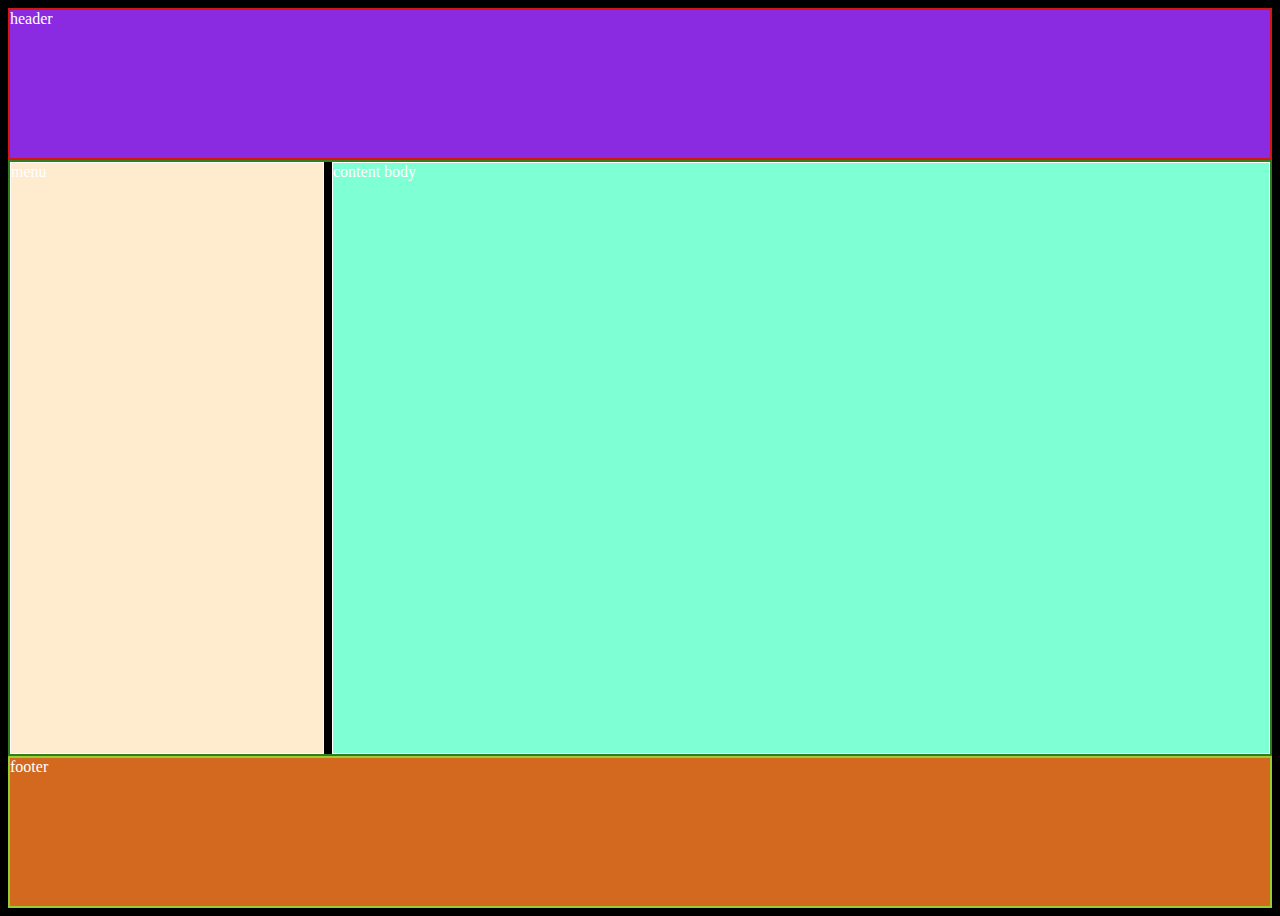
<file: flexbox.html>
<html>
    <head>
      <meta charset="UTF-8">
      <link rel = "stylesheet" href = "css/flexbox.css" >

    </head>
    <body>
     <container class="container">
        <header class="header">
           header
        </header>
        <section class="section">
          <div class="menu">menu</div>
           <div class="content">content body</div>
        </section>
        <footer class=" footer">
footer
        </footer>
     </container>
    </body>
</html>
</file>
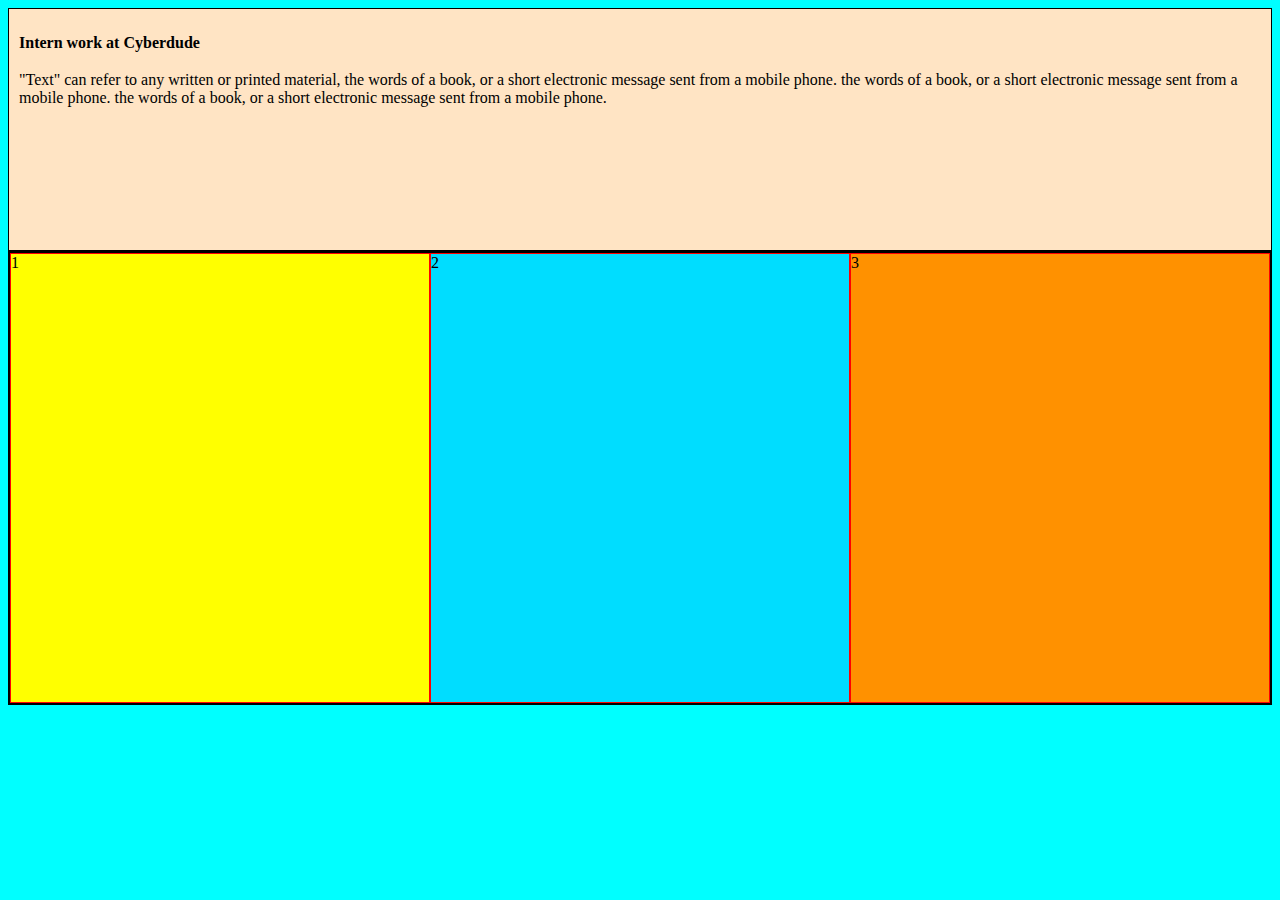
<file: mediaquaery.html>
<html>

    <header>
      <meta charset="UTF-8">
      <link rel = "stylesheet" href = "css/mediaquery.css" >
    </header>
    <body >
         <container>
            <div class="header">
              <h1>Intern work at Cyberdude</h1>
              <p>"Text" can refer to any written or printed material, 
                the words of a book, or a short electronic message sent from a mobile phone.
                 the words of a book, or a short electronic message sent from a mobile phone.
                  the words of a book, or a short electronic message sent from a mobile phone.
                 
              </p>
              </p>

              </p>
            </div>
                
            <div class=" section">

               <div style="background-color:yellow;"  class="div1">1</div>
               <div style="background-color:rgb(0, 221, 255);"class="div2">2</div>
               <div style="background-color:rgb(255, 145, 0);"class="div3">3</div>
              
         </container>

    </body>
</html>
</file>
<file: css/flexbox.css>
body,
.container{
    min-height: 100vh;
    background-color: black;
    display: flex;
    flex-direction: column;
}

.header{
display:flex;
flex:1;
border:2px solid rgb(214, 21, 21);
flex-direction: row;
color:white;
background-color: blueviolet;


}
.section{
display:flex;
flex:4;
border:2px solid rgb(51, 126, 28);
flex-direction: row;
gap:.5em;
color: white;
}

.menu{
flex:1;
border: 1px solid white;
background-color: blanchedalmond;
}

.content{
flex:3;
border: 1px solid white;
background-color: aquamarine;
}


.footer{
display:flex;
flex: 1;
color:white;
border: 2px solid yellowgreen;
background-color: chocolate;
}
</file>
<file: css/mediaquery.css>
.section {
  display: flex;
  flex-direction: row;
  flex: 2;
  border: 2px solid;
  height: 50vh;
}

body{
    background-color: aqua;
}
h1{
    max-width: 100%;
    font-size: 1rem;
    word-wrap: break-word;
    line-height: 1.6;
}

.header {
  background-color: bisque;
  border: 1px solid;
  height: 25%;
  padding:10px;
}

.div1 {
  flex: 2;
  border: 1px solid red;
}

.div2 {
  flex: 2;
  border: 1px solid red;
}

.div3 {
  flex: 2;
  border: 1px solid red;
}

@media screen and (max-width: 900px) {
  body {
    background-color: rgb(254, 2, 2);
  }
}

@media screen and (max-width: 600px) {
  body {
    background-color: rgb(216, 2, 254);
  }
}

@media screen and (max-width: 450px) {
  body {
    background-color: rgb(2, 254, 136);
  }
}

@media screen and (max-width: 600px) {
  .section{
    flex-direction: column;
  }
}

@media screen and (max-width: 450px) {
  .section{
    flex-direction: column;
  }
}
@media header and (max-width: 600px) {
  .section{
    flex-direction: column;
  }
}

@media header and (max-width: 450px) {
  .section{
    flex-direction: column;
  }
}


@media h1 and (max-width: 600px) {
  .section{
    flex-direction: column;
  }
}

@media screen and (max-width: 450px) {
  .header h1{
    font-size: .6rem;
  }
}
</file>
